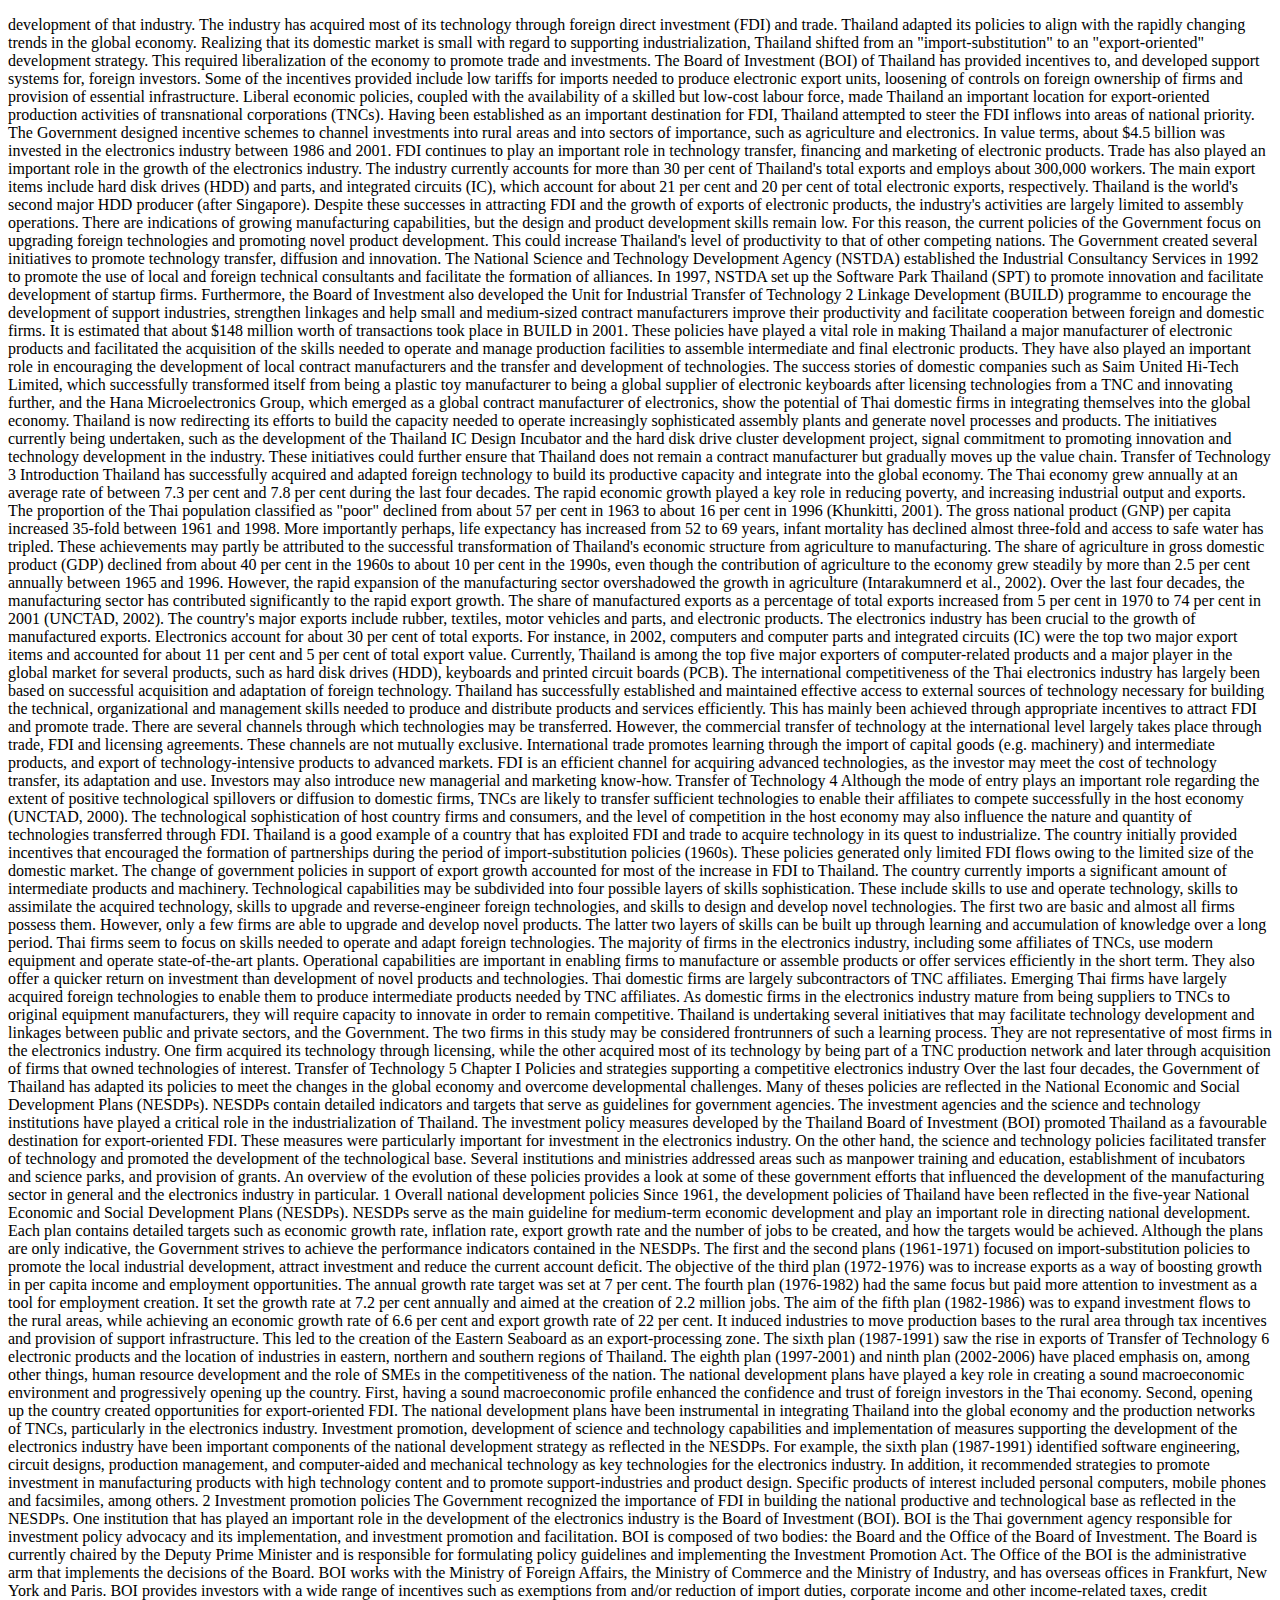
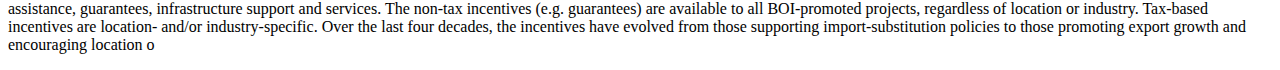
<file: test.html>
<!DOCTYPE html>
<html>
<head>
  <style>
    /* Hide the navigation menu by default */
    .navbar {
      display: none;
      position: fixed;
      top: 0;
      left: 0;
      width: 100%;
      background-color: #333;
      color: #fff;
      padding: 10px;
      box-sizing: border-box;
    }
  </style>
</head>
<body>
  <!-- Navigation menu -->
  <div class="navbar">
    <a href="#">Home</a>
    <a href="#">About</a>
    <a href="#">Contact</a>
  </div>

  <!-- Page content -->
  <div>
    <p>development of that industry. The industry has acquired most of its technology through foreign direct investment (FDI) and trade.  Thailand adapted its policies to align with the rapidly changing trends in the global economy. Realizing that its domestic market is small with regard to supporting industrialization, Thailand shifted from an "import-substitution" to an "export-oriented" development strategy. This required liberalization of the economy to promote trade and investments.   The Board of Investment (BOI) of Thailand has provided incentives to, and developed support systems for, foreign investors. Some of the incentives provided include low tariffs for imports needed to produce electronic export units, loosening of controls on foreign ownership of firms and provision of essential infrastructure. Liberal economic policies, coupled with the availability of a skilled but low-cost labour force, made Thailand an important location for export-oriented production activities of transnational corporations (TNCs).  Having been established as an important destination for FDI, Thailand attempted to steer the FDI inflows into areas of national priority. The Government designed incentive schemes to channel investments into rural areas and into sectors of importance, such as agriculture and electronics.   In value terms, about $4.5 billion was invested in the electronics industry between 1986 and 2001. FDI continues to play an important role in technology transfer, financing and marketing of electronic products. Trade has also played an important role in the growth of the electronics industry. The industry currently accounts for more than 30 per cent of Thailand's total exports and employs about 300,000 workers. The main export items include hard disk drives (HDD) and parts, and integrated circuits (IC), which account for about 21 per cent and 20 per cent of total electronic exports, respectively. Thailand is the world's second major HDD producer (after Singapore). Despite these successes in attracting FDI and the growth of exports of electronic products, the industry's activities are largely limited to assembly operations. There are indications of growing manufacturing capabilities, but the design and product development skills remain low. For this reason, the current policies of the Government focus on upgrading foreign technologies and promoting novel product development. This could increase Thailand's level of productivity to that of other competing nations.  The Government created several initiatives to promote technology transfer, diffusion and innovation. The National Science and Technology Development Agency (NSTDA) established the Industrial Consultancy Services in 1992 to promote the use of local and foreign technical consultants and facilitate the formation of alliances. In 1997, NSTDA set up the Software Park Thailand (SPT) to promote innovation and facilitate development of startup firms. Furthermore, the Board of Investment also developed the Unit for Industrial Transfer of Technology  2 Linkage Development (BUILD) programme to encourage the development of support industries, strengthen linkages and help small and medium-sized contract manufacturers improve their productivity and facilitate cooperation between foreign and domestic firms. It is estimated that about $148 million worth of transactions took place in BUILD in 2001.  These policies have played a vital role in making Thailand a major manufacturer of electronic products and facilitated the acquisition of the skills needed to operate and manage production facilities to assemble intermediate and final electronic products. They have also played an important role in encouraging the development of local contract manufacturers and the transfer and development of technologies. The success stories of domestic companies such as Saim United Hi-Tech Limited, which successfully transformed itself from being a plastic toy manufacturer to being a global supplier of electronic keyboards after licensing technologies from a TNC and innovating further, and the Hana Microelectronics Group, which emerged as a global contract manufacturer of electronics, show the potential of Thai domestic firms in integrating themselves into the global economy. Thailand is now redirecting its efforts to build the capacity needed to operate increasingly sophisticated assembly plants and generate novel processes and products. The initiatives currently being undertaken, such as the development of the Thailand IC Design Incubator and the hard disk drive cluster development project, signal commitment to promoting innovation and technology development in the industry. These initiatives could further ensure that Thailand does not remain a contract manufacturer but gradually moves up the value chain.  Transfer of Technology  3  Introduction Thailand has successfully acquired and adapted foreign technology to build its productive capacity and integrate into the global economy. The Thai economy grew annually at an average rate of between 7.3 per cent and 7.8 per cent during the last four decades. The rapid economic growth played a key role in reducing poverty, and increasing industrial output and exports.  The proportion of the Thai population classified as "poor" declined from about 57 per cent in 1963 to about 16 per cent in 1996 (Khunkitti, 2001). The gross national product (GNP) per capita increased 35-fold between 1961 and 1998. More importantly perhaps, life expectancy has increased from 52 to 69 years, infant mortality has declined almost three-fold and access to safe water has tripled.  These achievements may partly be attributed to the successful transformation of Thailand's economic structure from agriculture to manufacturing. The share of agriculture in gross domestic product (GDP) declined from about 40 per cent in the 1960s to about 10 per cent in the 1990s, even though the contribution of agriculture to the economy grew steadily by more than 2.5 per cent annually between 1965 and 1996. However, the rapid expansion of the manufacturing sector overshadowed the growth in agriculture (Intarakumnerd et al., 2002). Over the last four decades, the manufacturing sector has contributed significantly to the rapid export growth. The share of manufactured exports as a percentage of total exports increased from 5 per cent in 1970 to 74 per cent in 2001 (UNCTAD, 2002). The country's major exports include rubber, textiles, motor vehicles and parts, and electronic products. The electronics industry has been crucial to the growth of manufactured exports. Electronics account for about 30 per cent of total exports. For instance, in 2002, computers and computer parts and integrated circuits (IC) were the top two major export items and accounted for about 11 per cent and 5 per cent of total export value. Currently, Thailand is among the top five major exporters of computer-related products and a major player in the global market for several products, such as hard disk drives (HDD), keyboards and printed circuit boards (PCB). The international competitiveness of the Thai electronics industry has largely been based on successful acquisition and adaptation of foreign technology. Thailand has successfully established and maintained effective access to external sources of technology necessary for building the technical, organizational and management skills needed to produce and distribute products and services efficiently. This has mainly been achieved through appropriate incentives to attract FDI and promote trade.  There are several channels through which technologies may be transferred. However, the commercial transfer of technology at the international level largely takes place through trade, FDI and licensing agreements. These channels are not mutually exclusive. International trade promotes learning through the import of capital goods (e.g. machinery) and intermediate products, and export of technology-intensive products to advanced markets. FDI is an efficient channel for acquiring advanced technologies, as the investor may meet the cost of technology transfer, its adaptation and use. Investors may also introduce new managerial and marketing know-how.  Transfer of Technology  4 Although the mode of entry plays an important role regarding the extent of positive technological spillovers or diffusion to domestic firms, TNCs are likely to transfer sufficient technologies to enable their affiliates to compete successfully in the host economy (UNCTAD, 2000). The technological sophistication of host country firms and consumers, and the level of competition in the host economy may also influence the nature and quantity of technologies transferred through FDI.  Thailand is a good example of a country that has exploited FDI and trade to acquire technology in its quest to industrialize. The country initially provided incentives that encouraged the formation of partnerships during the period of import-substitution policies (1960s). These policies generated only limited FDI flows owing to the limited size of the domestic market. The change of government policies in support of export growth accounted for most of the increase in FDI to Thailand. The country currently imports a significant amount of intermediate products and machinery.  Technological capabilities may be subdivided into four possible layers of skills sophistication. These include skills to use and operate technology, skills to assimilate the acquired technology, skills to upgrade and reverse-engineer foreign technologies, and skills to design and develop novel technologies. The first two are basic and almost all firms possess them. However, only a few firms are able to upgrade and develop novel products. The latter two layers of skills can be built up through learning and accumulation of knowledge over a long period. Thai firms seem to focus on skills needed to operate and adapt foreign technologies. The majority of firms in the electronics industry, including some affiliates of TNCs, use modern equipment and operate state-of-the-art plants. Operational capabilities are important in enabling firms to manufacture or assemble products or offer services efficiently in the short term. They also offer a quicker return on investment than development of novel products and technologies.  Thai domestic firms are largely subcontractors of TNC affiliates. Emerging Thai firms have largely acquired foreign technologies to enable them to produce intermediate products needed by TNC affiliates. As domestic firms in the electronics industry mature from being suppliers to TNCs to original equipment manufacturers, they will require capacity to innovate in order to remain competitive. Thailand is undertaking several initiatives that may facilitate technology development and linkages between public and private sectors, and the Government.  The two firms in this study may be considered frontrunners of such a learning process. They are not representative of most firms in the electronics industry. One firm acquired its technology through licensing, while the other acquired most of its technology by being part of a TNC production network and later through acquisition of firms that owned technologies of interest. Transfer of Technology  5  Chapter I Policies and strategies supporting a competitive electronics industry Over the last four decades, the Government of Thailand has adapted its policies to meet the changes in the global economy and overcome developmental challenges. Many of theses policies are reflected in the National Economic and Social Development Plans (NESDPs). NESDPs contain detailed indicators and targets that serve as guidelines for government agencies. The investment agencies and the science and technology institutions have played a critical role in the industrialization of Thailand. The investment policy measures developed by the Thailand Board of Investment (BOI) promoted Thailand as a favourable destination for export-oriented FDI. These measures were particularly important for investment in the electronics industry. On the other hand, the science and technology policies facilitated transfer of technology and promoted the development of the technological base. Several institutions and ministries addressed areas such as manpower training and education, establishment of incubators and science parks, and provision of grants.  An overview of the evolution of these policies provides a look at some of these government efforts that influenced the development of the manufacturing sector in general and the electronics industry in particular.   1  Overall national development policies  Since 1961, the development policies of Thailand have been reflected in the five-year National Economic and Social Development Plans (NESDPs). NESDPs serve as the main guideline for medium-term economic development and play an important role in directing national development. Each plan contains detailed targets such as economic growth rate, inflation rate, export growth rate and the number of jobs to be created, and how the targets would be achieved. Although the plans are only indicative, the Government strives to achieve the performance indicators contained in the NESDPs.  The first and the second plans (1961-1971) focused on import-substitution policies to promote the local industrial development, attract investment and reduce the current account deficit. The objective of the third plan (1972-1976) was to increase exports as a way of boosting growth in per capita income and employment opportunities. The annual growth rate target was set at 7 per cent. The fourth plan (1976-1982) had the same focus but paid more attention to investment as a tool for employment creation. It set the growth rate at 7.2 per cent annually and aimed at the creation of 2.2 million jobs.  The aim of the fifth plan (1982-1986) was to expand investment flows to the rural areas, while achieving an economic growth rate of 6.6 per cent and export growth rate of 22 per cent. It induced industries to move production bases to the rural area through tax incentives and provision of support infrastructure. This led to the creation of the Eastern Seaboard as an export-processing zone. The sixth plan (1987-1991) saw the rise in exports of Transfer of Technology  6 electronic products and the location of industries in eastern, northern and southern regions of Thailand. The eighth plan (1997-2001) and ninth plan (2002-2006) have placed emphasis on, among other things, human resource development and the role of SMEs in the competitiveness of the nation. The national development plans have played a key role in creating a sound macroeconomic environment and progressively opening up the country. First, having a sound macroeconomic profile enhanced the confidence and trust of foreign investors in the Thai economy. Second, opening up the country created opportunities for export-oriented FDI. The national development plans have been instrumental in integrating Thailand into the global economy and the production networks of TNCs, particularly in the electronics industry. Investment promotion, development of science and technology capabilities and implementation of measures supporting the development of the electronics industry have been important components of the national development strategy as reflected in the NESDPs. For example, the sixth plan (1987-1991) identified software engineering, circuit designs, production management, and computer-aided and mechanical technology as key technologies for the electronics industry. In addition, it recommended strategies to promote investment in manufacturing products with high technology content and to promote support-industries and product design. Specific products of interest included personal computers, mobile phones and facsimiles, among others.   2 Investment promotion policies The Government recognized the importance of FDI in building the national productive and technological base as reflected in the NESDPs. One institution that has played an important role in the development of the electronics industry is the Board of Investment (BOI). BOI is the Thai government agency responsible for investment policy advocacy and its implementation, and investment promotion and facilitation.  BOI is composed of two bodies: the Board and the Office of the Board of Investment. The Board is currently chaired by the Deputy Prime Minister and is responsible for formulating policy guidelines and implementing the Investment Promotion Act. The Office of the BOI is the administrative arm that implements the decisions of the Board. BOI works with the Ministry of Foreign Affairs, the Ministry of Commerce and the Ministry of Industry, and has overseas offices in Frankfurt, New York and Paris. BOI provides investors with a wide range of incentives such as exemptions from and/or reduction of import duties, corporate income and other income-related taxes, credit assistance, guarantees, infrastructure support and services. The non-tax incentives (e.g. guarantees) are available to all BOI-promoted projects, regardless of location or industry. Tax-based incentives are location- and/or industry-specific. Over the last four decades, the incentives have evolved from those supporting import-substitution policies to those promoting export growth and encouraging location o</p>
  </div>

  <script>
    window.addEventListener('scroll', function() {
      var navbar = document.querySelector('.navbar');
      var scrollPosition = window.pageYOffset;
      if (scrollPosition > 100) {
        navbar.style.background = 'transparent';
      } else {
        navbar.style.background = 'red';
      }
    });
  </script>
</body>
</html>
</file>
